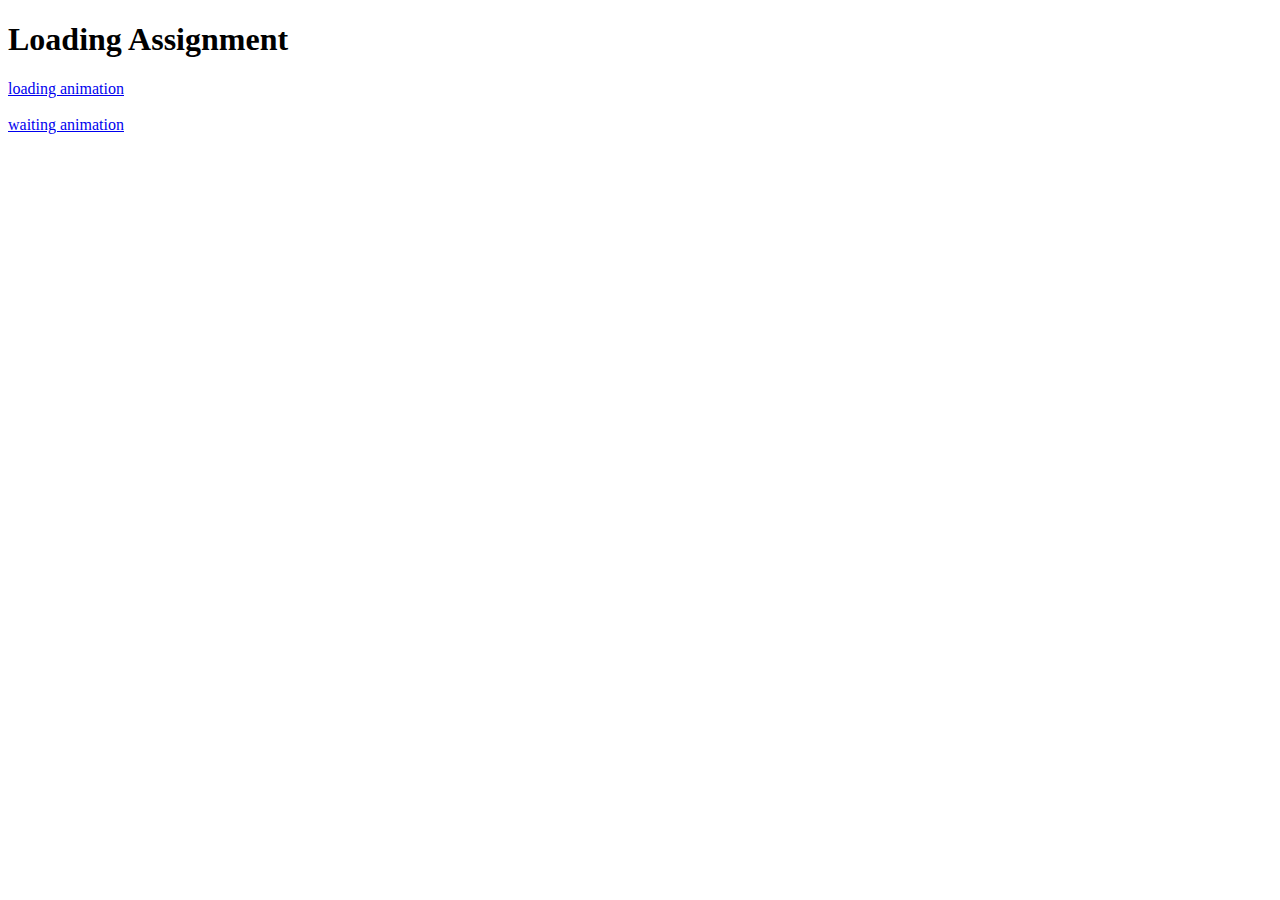
<file: projects/Loading/index.html>
<!DOCTYPE html>
<html lang="en">
<head>
    <meta charset="UTF-8">
    <meta http-equiv="X-UA-Compatible" content="IE=edge">
    <meta name="viewport" content="width=, initial-scale=1.0">
    <link rel="stylesheet" href="style.css">
    <title>Document</title>
</head>
<body>
    <h1> Loading Assignment</h1>
    <nav>
        <a href="loading.html">loading animation</a>
        <br><br>
        <a href="waiting.html">waiting animation</a>

    </nav>
</body>
</html>
</file>
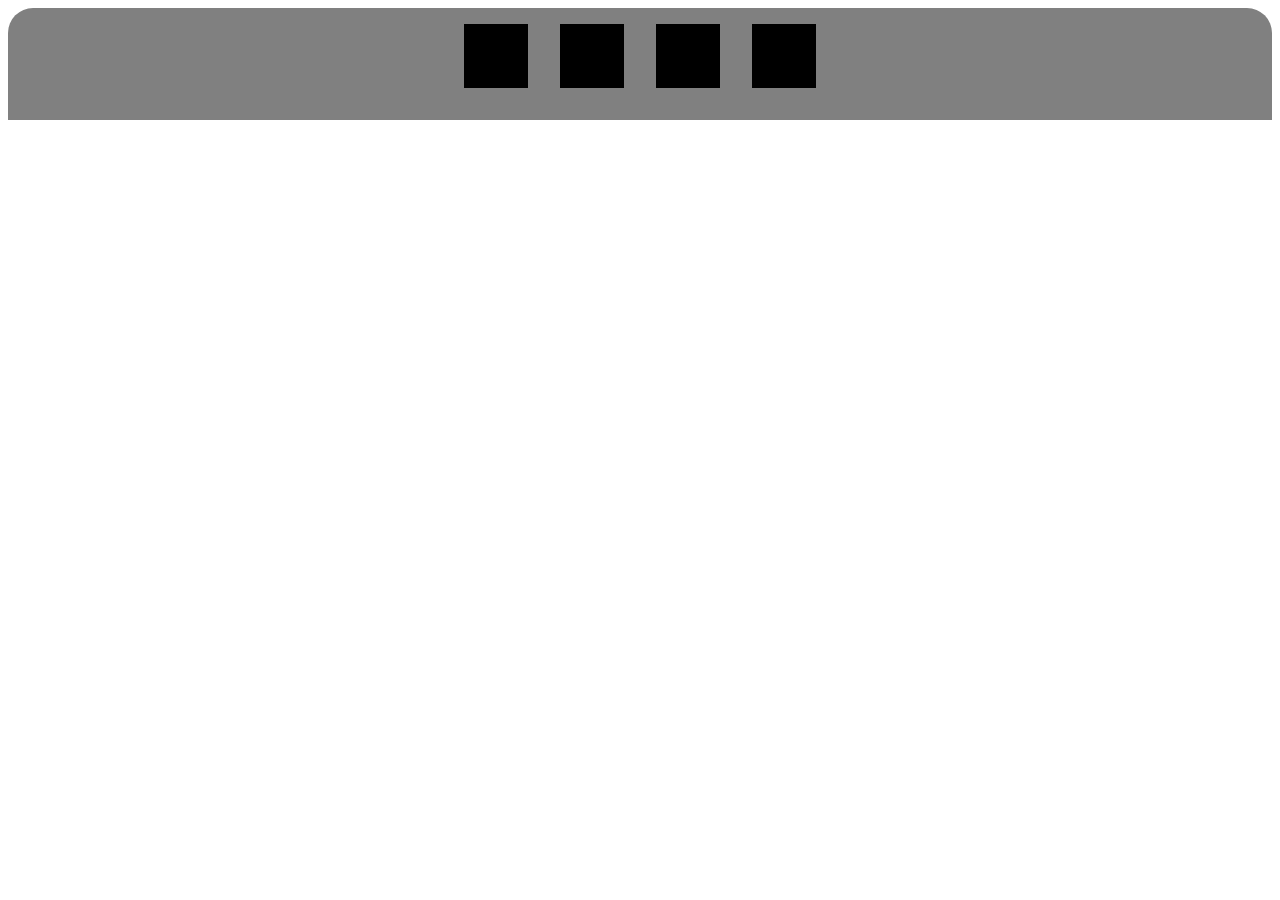
<file: projects/smartphone/index.html>
<!DOCTYPE html>
<html lang="en">

<head>
  <meta charset="UTF-8">
  <meta http-equiv="X-UA-Compatible" content="IE=edge">
  <meta name="viewport" content="width=device-width, initial-scale=1.0">
  <link rel=" stylesheet" href="style.css">
</head>

<body>
    <div class="flex-container">
      <div class="child"></div>
      <div class="child"></div>
      <div class="child"></div>
      <div class="child"></div>
    </div>  
    
   <div class="flex-box">
     
   </div>
    
</body>

</html>
</file>
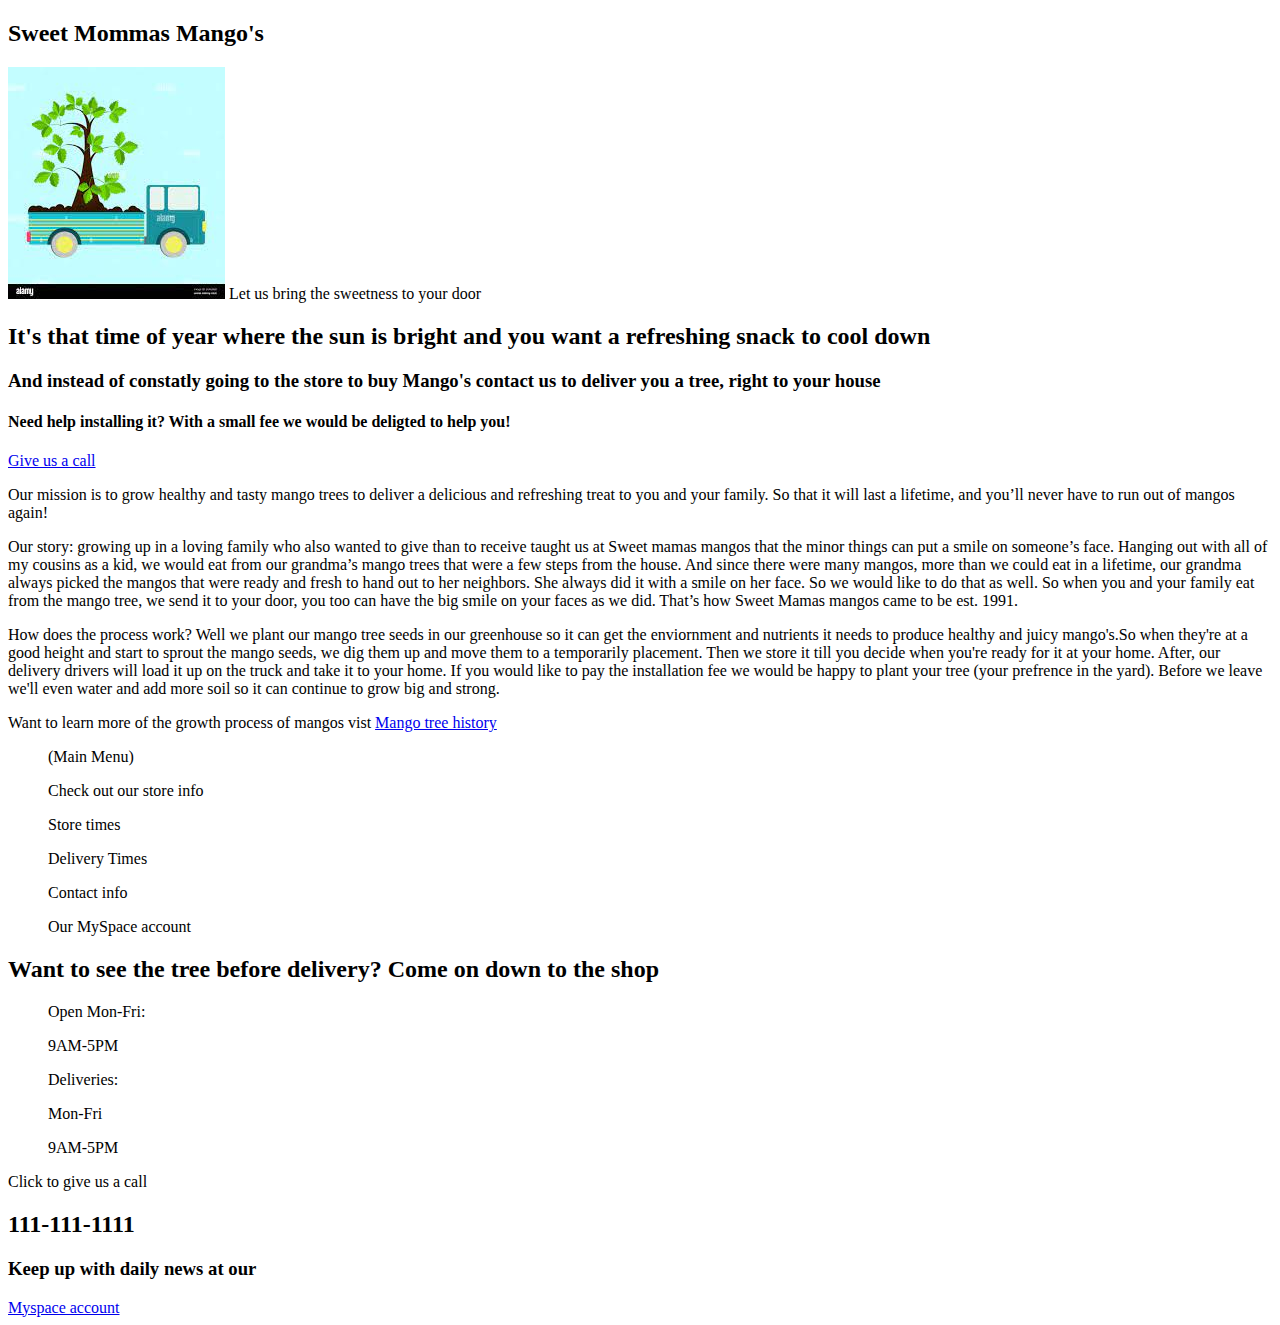
<file: html-basics.html>
<!DOCTYPE html>
<html lang="en">
<head>
    <meta charset="UTF-8">
    <meta http-equiv="X-UA-Compatible" content="IE=edge">
    <meta name="viewport" content="width=device-width, initial-scale=1.0">
    <title>Mango Tree Supplier</title>
</head>
<body>
   <header>
<h2>Sweet Mommas Mango's</h2>
<img src="[data-uri]" alt="Mango tree on truck">
<a>Let us bring the sweetness to your door</a>
<h2>It's that time of year where the sun is bright and you want a refreshing snack to cool down</h2>
<h3>And instead of constatly going to the store to buy Mango's contact us to deliver you a tree, right to your house</h3>
<h4>Need help installing it? With a small fee we would be deligted to help you!</h4>
 <a href=#jump down to to "give us a call"> Give us a call</a>
   </header>
  <p>Our mission is to grow healthy and tasty mango trees to deliver a delicious and refreshing treat to you and your family. So that it will last a lifetime, and you’ll never have to run out of mangos again!</p>
   
  <p> Our story:
   growing up in a loving family who also wanted to give than to receive taught us at Sweet mamas mangos that the minor things can put a smile on someone’s face. Hanging out with all of my cousins as a kid, we would eat from our grandma’s mango trees that were a few steps from the house. And since there were many mangos, more than we could eat in a lifetime, our grandma always picked the mangos that were ready and fresh to hand out to her neighbors. She always did it with a smile on her face. So we would like to do that as well. So when you and your family eat from the mango tree, we send it to your door, you too can have the big smile on your faces as we did. That’s how Sweet Mamas mangos came to be
   est. 1991.
   </p>
   <p>How does the process work?
      Well we plant our mango tree seeds in our greenhouse so it can get the enviornment and nutrients it needs to produce healthy and juicy mango's.So when they're at a good height and start to sprout the mango seeds, we dig them up and move them to a temporarily placement. Then we store it till you decide when you're ready for it at your home.
      After, our delivery drivers will load it up on the truck and take it to your home. If you would like to pay the installation fee we would be happy to plant your tree (your prefrence in the yard). Before we leave we'll even water and add more soil so it can continue to grow big and strong.
   </p>
   <a>Want to learn more of the growth process of mangos vist</a>
   <a href="https://www.thespruce.com/grow-mango-seeds-1902625#:~:text=Planted%20from%20seed%2C%20a%20mango,fruit%20depends%20on%20the%20variety.">Mango tree history</a>
   <main>
      <a>
       <ol>(Main Menu)</ol>
        <ol>Check out our store info</ol>
         <ol>Store times</ol>
         <ol>Delivery Times</ol>
         <ol>Contact info</ol>
         <ol>Our MySpace account</ol>
         </a>
         
   

<h2>Want to see the tree before delivery? Come on down to the shop</h2>
<ol>Open Mon-Fri:</ol>
<ol>9AM-5PM</ol>
<ol>Deliveries:</ol>
<ol>Mon-Fri</ol>
<ol>9AM-5PM</ol>
</ol>
<p id="Give us a call"> Click to give us a call</p>
<h2>111-111-1111</h2>
   </main>
   <footer>

<h3>Keep up with daily news at our 
</h3>
<a href="https://myspace.com/">Myspace account</a>

   </footer>
</body>
</html>
</file>
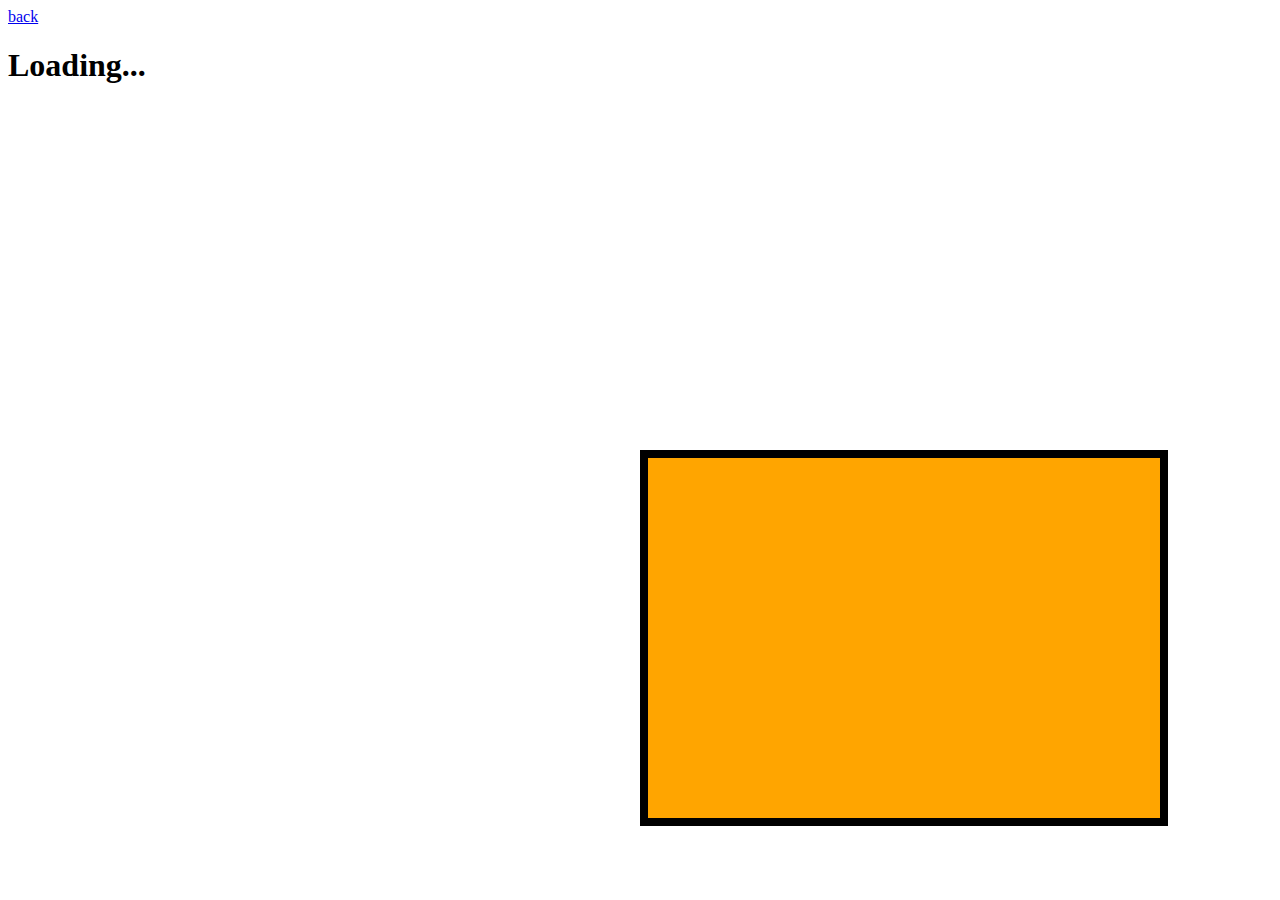
<file: projects/Loading/loading.html>
<!DOCTYPE html>
<html lang="en">
<head>
    <meta charset="UTF-8">
    <meta http-equiv="X-UA-Compatible" content="IE=edge">
    <meta name="viewport" content="width=device-width, initial-scale=1.0">
    <link rel="stylesheet" href="style.css">
    <title>Document</title>
</head>
<body>
    <a href="index.html">back</a>
    <h1>Loading...</h1>

    
        <div class="loading-bar-container">
         <div class="loading-bar"></div>
            
    </div>
</body>
</html>
</file>
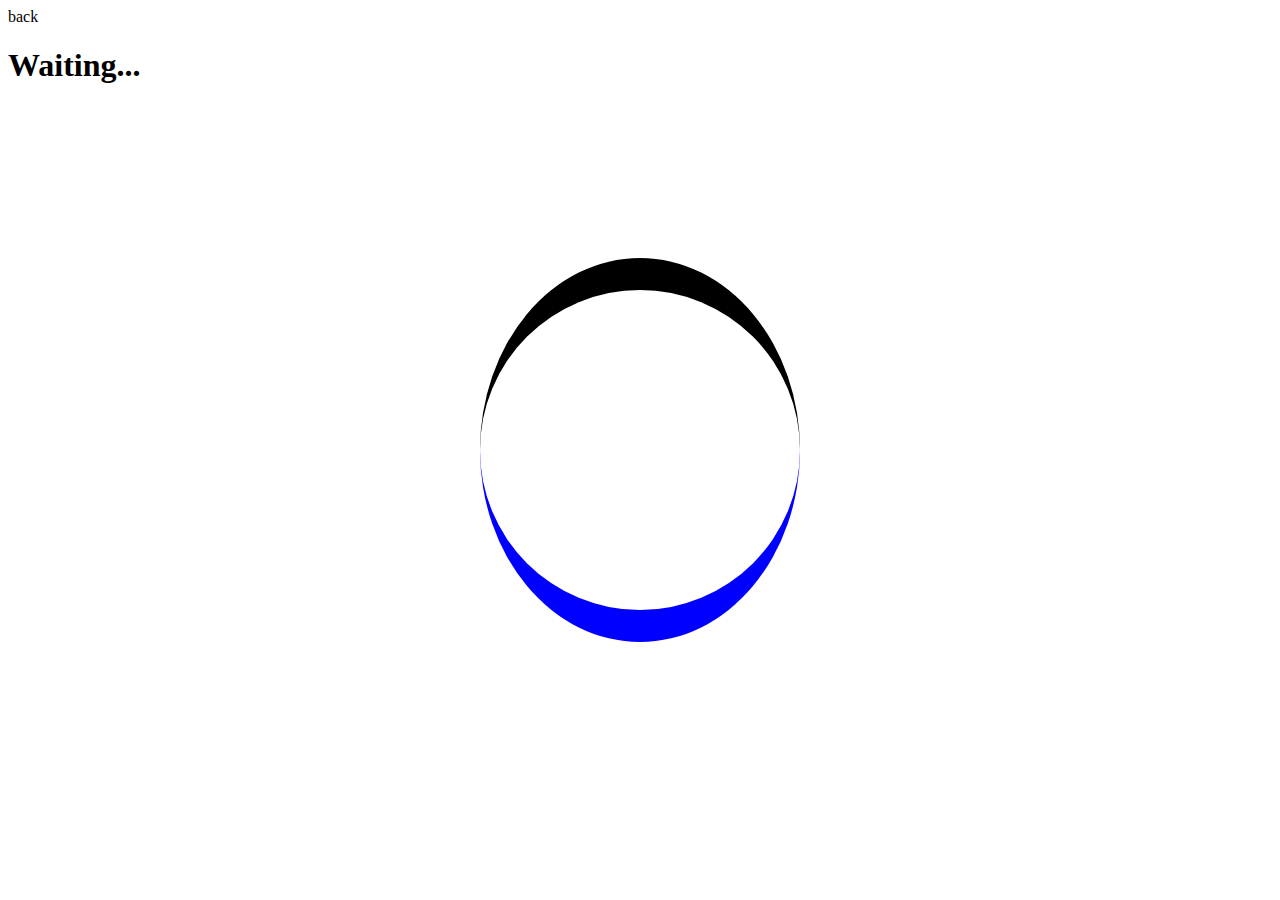
<file: projects/Loading/waiting.html>
<!DOCTYPE html>
<html lang="en">
<head>
    <meta charset="UTF-8">
    <meta http-equiv="X-UA-Compatible" content="IE=edge">
    <meta name="viewport" content="width=device-width, initial-scale=1.0">
    <link rel="stylesheet" href="style.css">
    <title>Document</title>
</head>
<body>
    <a hreaf="index.html">back</a>
    <h1>Waiting...</h1>

    <div class="waiting-circle"></div>
</body>
</html>
</file>
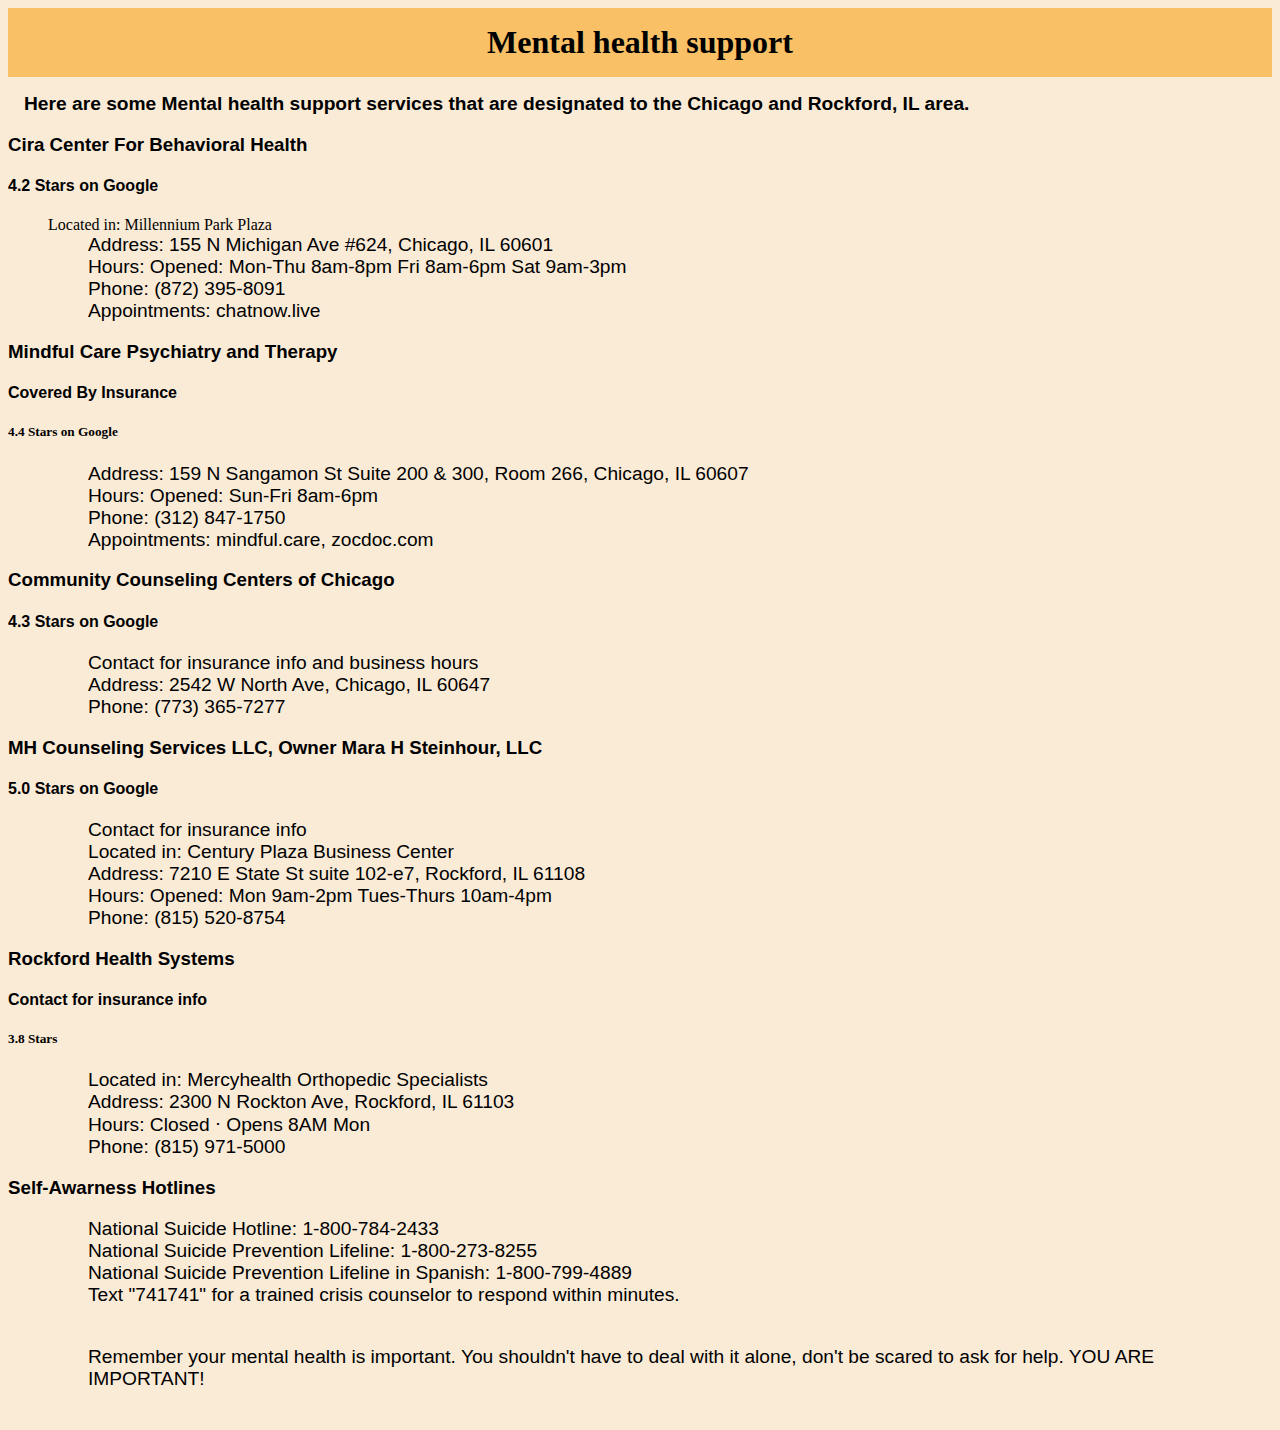
<file: projects/Tranquil spirit/support.html>
<!DOCTYPE html>
<html lang="en">
<head>
    <meta charset="UTF-8">
    <meta http-equiv="X-UA-Compatible" content="IE=edge">
    <meta name="viewport" content="width=device-width, initial-scale=1.0">
    <link rel="stylesheet" href="style.css">
    <title>Document</title>
</head>
<body>
    <h1 class="title"> Mental health support </h1>
    <H2>Here are some Mental health support services that are designated to the Chicago and Rockford, IL area. </H2>
    <h3>Cira Center For Behavioral Health
        <h4>4.2 Stars on Google</h4>
    </h3>
    <ol>Located in: Millennium Park Plaza
       <ul> Address: 155 N Michigan Ave #624, Chicago, IL 60601</ul>
      <ul> Hours: 
        Opened: Mon-Thu 8am-8pm
                Fri 8am-6pm
                Sat 9am-3pm</ul>
       <ul> Phone: (872) 395-8091</ul>
       <ul> Appointments: chatnow.live</ul>
    </ol>
    <h3>Mindful Care Psychiatry and Therapy</h3>
    <h4>Covered By Insurance</h4>
    <h5>4.4 Stars on Google</h5>
    <ol>
        <ul>Address: 159 N Sangamon St Suite 200 & 300, Room 266, Chicago, IL 60607</ul>
            <ul>Hours: 
            Opened: Sun-Fri 8am-6pm</ul>
           <ul>Phone: (312) 847-1750</ul>
          <ul>Appointments: mindful.care, zocdoc.com</ul>
    </ol>
    <h3>Community Counseling Centers of Chicago</h3>
    <h4>4.3 Stars on Google</h4>
     <ol>
         <ul>Contact for insurance info and business hours</ul>
         <ul>
            Address: 2542 W North Ave, Chicago, IL 60647</ul>
            <ul>Phone: (773) 365-7277
         </ul>
     </ol>

     <h3>MH Counseling Services LLC, Owner Mara H Steinhour, LLC</h3>
     <h4>5.0 Stars on Google</h4>

    <ol>
        <ul>Contact for insurance info</ul>
         <ul>Located in: Century Plaza Business Center</ul>
<ul>Address: 7210 E State St suite 102-e7, Rockford, IL 61108</ul>
<ul>Hours: 
    Opened: Mon 9am-2pm
Tues-Thurs 10am-4pm</ul>
<ul>Phone: (815) 520-8754</ul>

</ol>
<h3>Rockford Health Systems</h3>
<h4> Contact for insurance info</h4>
<h5>3.8 Stars</h5>
<OL>
    <ul>
        Located in: Mercyhealth Orthopedic Specialists</ul>
<ul>Address: 2300 N Rockton Ave, Rockford, IL 61103</ul>
<ul>Hours: 
Closed ⋅ Opens 8AM Mon</ul>
<ul>Phone: (815) 971-5000</ul>
    
</OL>
<h3>Self-Awarness   Hotlines</h3>
<ol>
    <ul>
        National Suicide Hotline: 1-800-784-2433
    </ul>
    <ul>
        National Suicide Prevention Lifeline: 1-800-273-8255
    </ul>
    <ul>
        National Suicide Prevention Lifeline in Spanish: 1-800-799-4889
    </ul>
    <ul>
        Text "741741" for a trained crisis counselor to respond within minutes.
    </ul>
</ol>

<p>Remember your mental health is important. You shouldn't have to deal with it alone, don't be scared to ask for help. YOU ARE IMPORTANT!</p>
</html>
</file>
<file: projects/Loading/style.css>
/*loading animation stuff*/

.loading-bar-container{
    width: 40vw;
    height: 40vh;
    border: .5rem solid black;
    position: absolute;
    left:50%;
    top: 50%;
    

}

.loading-bar{
    background-color: orange;
    height: 100%;
    width: 100%;
  /*  animation-name: load;
    animation-duration: 4s;
    animation-fill-mode: forwards; */

    animation: load 4s forwards;
}






@keyframes load {
    to{
width: 100%;
background-color: red;
    }
}


/*waiting-circle stuff*/

.waiting-circle{
    width:25vw;
    height:25vw;
    

    border-radius: 50%;
    border-top:2em solid black; 
    border-bottom: 2em solid blue;

    animation:wait 2s infinite linear;

    position: absolute;
    left: 50%;
    top: 50%;
    transform: translate(-50%, -50%);
}


@keyframes wait{
    to{
        transform: translate(-50%, -50% ) rotate(360deg);
    }
}
</file>
<file: projects/smartphone/style.css>
.flex-container{
    background-color: Gray;
    display: flex;
    justify-content: center; 
    gap: 1rem;
    padding: .5rem;
    border-radius: 25px 25px 0px 0px;
    margin: center;

}


.child{
    width: 4rem;
    height: 4rem;
    background:black;
    margin: .5rem;
}
.flex-box{
    background-color:gray;
    display: flex;
    justify-content: center;
    gap: 1rem;
    padding:.5rem;
    margin: center; 
    
}
</file>
<file: projects/Tranquil spirit/style.css>
.title{
    background-color: rgb(249, 192, 101);
    padding:10px;
    margin:auto;
    text-align: center;
    padding: 1rem;
}
body{
background-color:antiquewhite;
}

h2{
    background-color:antiquewhite;
    font-family:'Gill Sans', 'Gill Sans MT', Calibri, 'Trebuchet MS', sans-serif;
    text-align: inherit;
    font-size: 1.5vw;
    margin:1rem;
}

h3{
    background-color:antiquewhite;
    font-family: 'Gill Sans', 'Gill Sans MT', Calibri, 'Trebuchet MS', sans-serif;
    text-align:inherit;
    font-size:1.em;
    margin:1 rem;
}

h4{
    background-color:antiquewhite;
    font-family: 'Gill Sans', 'Gill Sans MT', Calibri, 'Trebuchet MS', sans-serif;
    text-align: inherit;
    margin: 1 rem;

}


ul{
    background-color:antiquewhite;
    font-family: 'Gill Sans', 'Gill Sans MT', Calibri, 'Trebuchet MS', sans-serif;
    text-align: inherit;
    font-size: larger;
    margin: 1 rem;
}

p{
    background-color:antiquewhite;
    font-family: 'Gill Sans', 'Gill Sans MT', Calibri, 'Trebuchet MS', sans-serif;
    text-align:inherit;
    font-size: larger;
    margin:2.5rem 5rem;
}
img{
    position:static;
}
</file>
